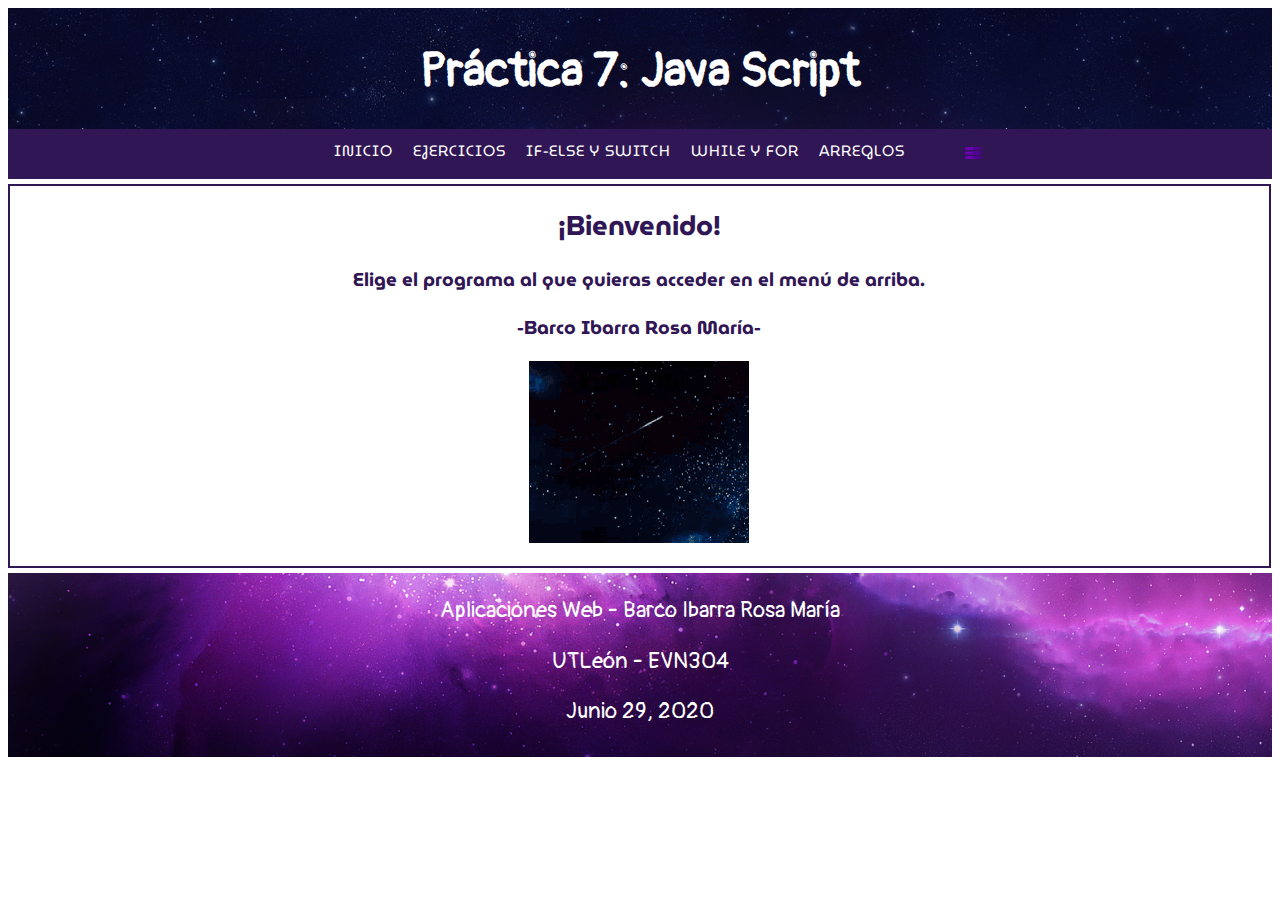
<file: index.html>
<!DOCTYPE html>
    <head>
        <title>Práctica 7</title>
        <meta charset="utf-8">
        <link rel="stylesheet" type="text/css" href="./css/estilo.css">
        <script type="text/javascript" src="./js/estilo.js"></script>
    </head>
    <body>
    	<header>
    		<h1>Práctica 7: Java Script</h1>
    	</header>
    	<nav id="menu">
			<ul>
				<li class="arriba"><a href="index.html" onclick="">Inicio</a>
				</li>
				<li class="arriba"><a href="./html/ejercicios.html" onclick="">Ejercicios</a>
					<ul>
						<li><a href="./html/ejercicios.html#cajas">1. Cajas - Article</a></li>
						<li><a href="./html/ejercicios.html#voto">2. Ciudad - Voto</a></li>
						<li><a href="./html/ejercicios.html#suma">3. Suma - Positivos</a></li>
					</ul>
				</li>
				<li class="arriba"><a href="./html/ifelsecase.html">If-else y Switch</a>
					<ul>
						<li><a href="./html/ifelsecase.html#if1">1. Mayor a menor</a></li>
						<li><a href="./html/ifelsecase.html#if2">2. Impuestos</a></li>
						<li><a href="./html/ifelsecase.html#if3">3. Sueldo</a></li>
					</ul>
				</li>
			 	<li class="arriba"><a href="./html/while.html">While y For</a>
					<ul>
						<li><a href="./html/while.html#w1">1. Suma - Impares</a></li>
						<li><a href="./html/while.html#w2">2. Asteriscos</a></li>
						<li><a href="./html/while.html#w3">3. Tablas del 1 al 10</a></li>
					</ul>
				</li>
			 	<li class="arriba"><a href="./html/arreglos.html">Arreglos</a></li>
			 	<li class="arriba" id="imagen"><a href="#" onClick="mostrar()"><figure><img src="./media/iconos/list.png"></figure></a>
			 		<article id="entrar" style="visibility: hidden">
			    		<p>Correo Electrónico:</p>
			    		<input type="email" name="" placeholder="ejemplo@ejemplo.com">
			    		<p>Contraseña:</p>
			    		<input type="password" name="" placeholder="*******">
			    		<br>
                        <br>
                        <input type="button" name="" id="boton" value="INICIAR SESIÓN" onClick="crear()">
			    	</article>
		    	</li>

			</ul>
    	</nav>
    	<section>
    		<h1>¡Bienvenido!</h1>
    		<h3>Elige el programa al que quieras acceder en el menú de arriba.</h3>
    		<h3>-Barco Ibarra Rosa María-</h3>
    		<figure><img src="./media/imagenes/estrellas.gif"></figure>
    	</section>
    	<footer>
    		<p>Aplicaciones Web - Barco Ibarra Rosa María</p>
    		<p>UTLeón - EVN304</p>
            <p>Junio 29, 2020</p>
    	</footer>
    </body>
</html>
</file>
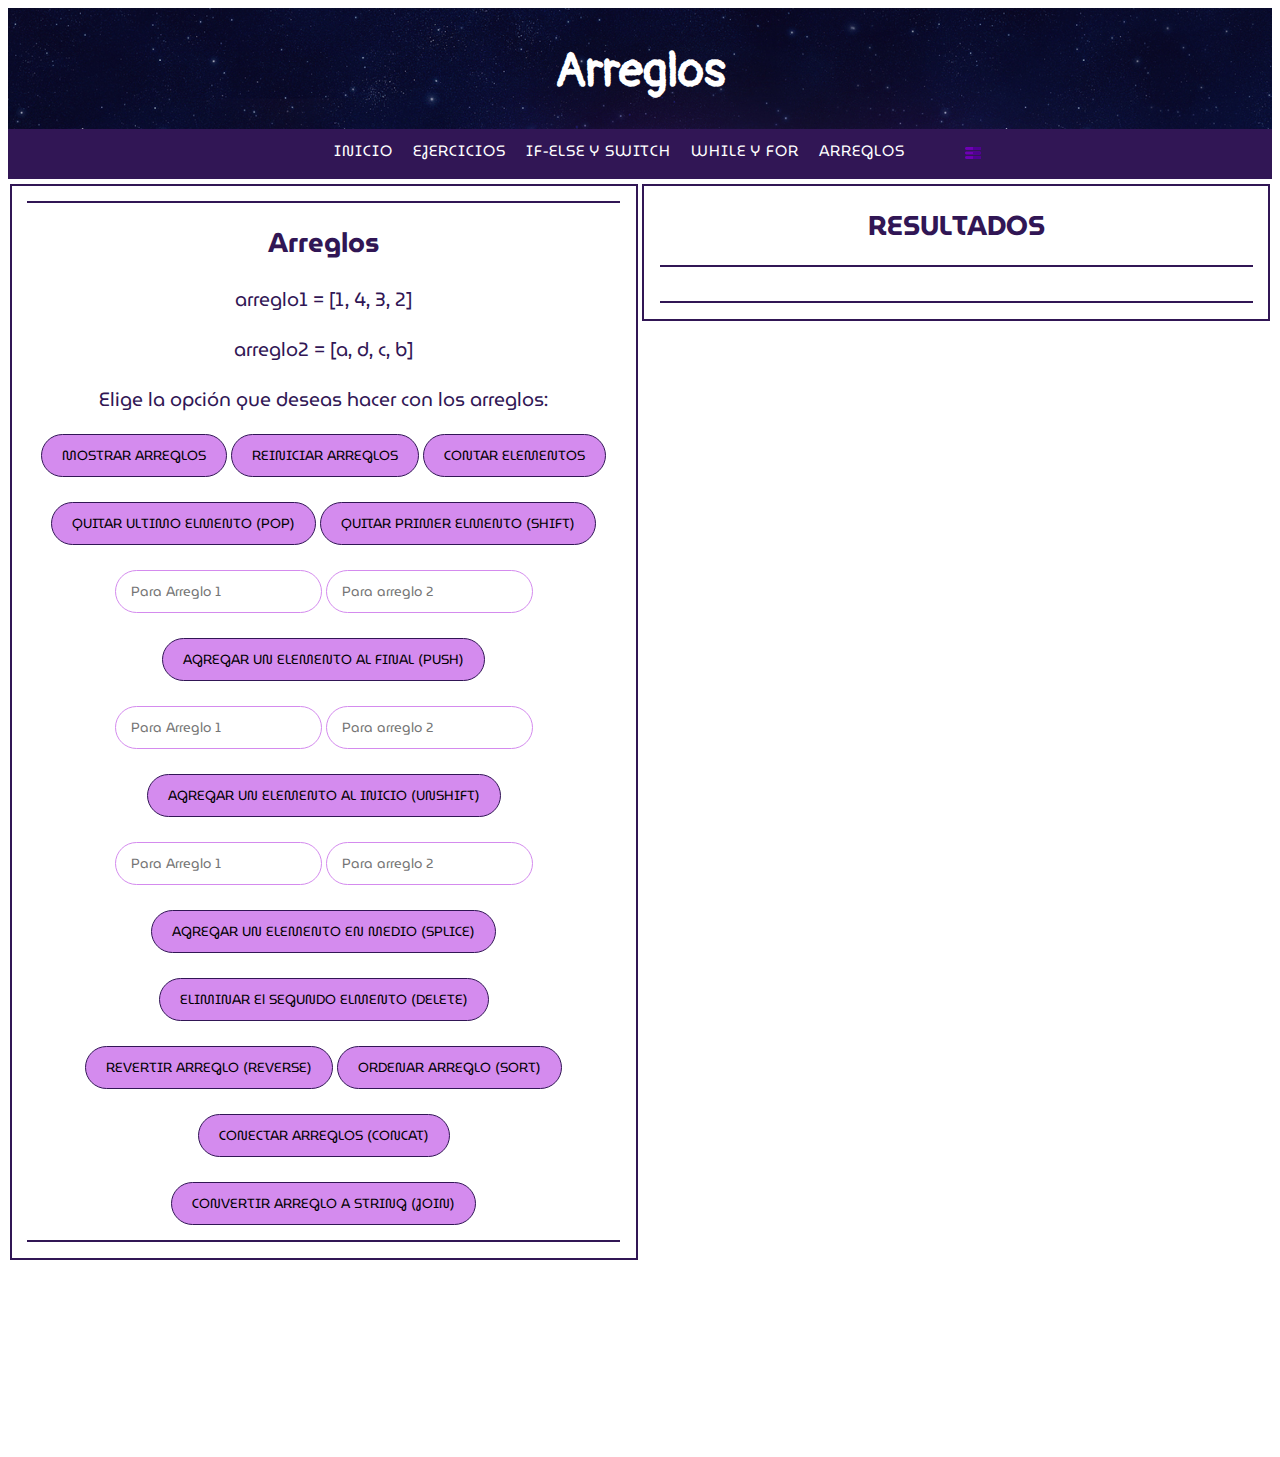
<file: html/arreglos.html>
<!DOCTYPE html>
    <head>
        <title>While y For</title>
        <meta charset="utf-8">
        <link rel="stylesheet" type="text/css" href="../css/estilo.css">
        <link rel="stylesheet" type="text/css" href="../css/estiloEjerc.css">
        <script type="text/javascript" src="../js/arreglo.js"></script>
        <script type="text/javascript" src="../js/estilo.js"></script>
    </head>
    <body>
    	<header>
    		<h1>Arreglos</h1>
    	</header>
    	<nav id="menu">
			<ul>
				<li class="arriba"><a href="../index.html" onclick="">Inicio</a>
				</li>
				<li class="arriba"><a href="./ejercicios.html" onclick="">Ejercicios</a>
					<ul>
						<li><a href="./ejercicios.html#cajas">1. Cajas - Article</a></li>
						<li><a href="./ejercicios.html#voto">2. Ciudad - Voto</a></li>
						<li><a href="./ejercicios.html#suma">3. Suma - Positivos</a></li>
					</ul>
				</li>
				<li class="arriba"><a href="ifelsecase.html">If-else y Switch</a>
					<ul>
						<li><a href="#if1">1. Mayor a menor</a></li>
						<li><a href="#if2">2. Impuestos</a></li>
						<li><a href="#if3">3. Sueldo</a></li>
					</ul>
				</li>
			 	<li class="arriba"><a href="while.html">While y For</a>
					<ul>
						<li><a href="#w1">1. Suma - Impares</a></li>
						<li><a href="#w2">2. Asteriscos</a></li>
						<li><a href="#w3">3. Tablas del 1 al 10</a></li>
					</ul>
				</li>
			 	<li class="arriba"><a href="arreglos.html">Arreglos</a></li>
			 	<li class="arriba" id="imagen"><a href="#" onClick="mostrar()"><figure><img src="../media/iconos/list.png"></figure></a>
                    <article id="entrar" style="visibility: hidden">
                        <p>Correo Electrónico:</p>
                        <input type="email" name="" placeholder="ejemplo@ejemplo.com">
                        <p>Contraseña:</p>
                        <input type="password" name="" placeholder="*******">
                        <br>
                        <br>
                        <input type="button" name="" id="boton" value="INICIAR SESIÓN" onClick="crear()">
                    </article>
                </li>
			</ul>
    	</nav>
    	<section>
    		<article id="w1">
                <h1>Arreglos</h1>
                <p>arreglo1 = [1, 4, 3, 2]</p>
                <p>arreglo2 = [a, d, c, b]</p>
                <p>Elige la opción que deseas hacer con los arreglos:</p>
                <input type="button" name="" id="boton" value="MOSTRAR ARREGLOS" onClick="mostrarar()">
                <input type="button" name="" id="boton" value="REINICIAR ARREGLOS" onClick="reiniciar()">
                <input type="button" name="" id="boton" value="CONTAR ELEMENTOS" onClick="contar()">
                <br>
                <br>
                <input type="button" name="" id="boton" value="QUITAR ULTIMO ELMENTO (POP)" onClick="pop()">
                <input type="button" name="" id="boton" value="QUITAR PRIMER ELMENTO (SHIFT)" onClick="shift()">
                <br>
                <br>
                <input type="text" name="" placeholder="Para Arreglo 1" id="a1">
                <input type="text" name="" placeholder="Para arreglo 2" id="a2">
                <br>
                <br>
                <input type="button" name="" id="boton" value="AGREGAR UN ELEMENTO AL FINAL (PUSH)" onClick="agregarf()">
                <br>
                <br>
                <input type="text" name="" placeholder="Para Arreglo 1" id="a3">
                <input type="text" name="" placeholder="Para arreglo 2" id="a4">
                <br>
                <br>
                <input type="button" name="" id="boton" value="AGREGAR UN ELEMENTO AL INICIO (UNSHIFT)" onClick="agregari()">
                <br>
                <br>
                <input type="text" name="" placeholder="Para Arreglo 1" id="a5">
                <input type="text" name="" placeholder="Para arreglo 2" id="a6">
                <br>
                <br>
                <input type="button" name="" id="boton" value="AGREGAR UN ELEMENTO EN MEDIO (SPLICE)" onClick="splice()">
                <br>
                <br>
                <input type="button" name="" id="boton" value="ELIMINAR El SEGUNDO ELMENTO (DELETE)" onClick="deletes()">
                <br>
                <br>
                <input type="button" name="" id="boton" value="REVERTIR ARREGLO (REVERSE)" onClick="reverse()">
                <input type="button" name="" id="boton" value="ORDENAR ARREGLO (SORT)" onClick="sort()">
                <br>
                <br>
                <input type="button" name="" id="boton" value="CONECTAR ARREGLOS (CONCAT)" onClick="concat()">
                <br>
                <br>
                <input type="button" name="" id="boton" value="CONVERTIR ARREGLO A STRING (JOIN)" onClick="concat()">
    		</article>
    	</section>
    	<section id="cajas">
    		<h1>RESULTADOS</h1>
    		<article>
    			<p id="resultados"></p>
    		</article>
    	</section>
    	<footer>
    		<p>Aplicaciones Web - Barco Ibarra Rosa María</p>
    		<p>UTLeón - EVN304</p>
            <p>Junio 29, 2020</p>
    	</footer>
    </body>
</html>
</file>
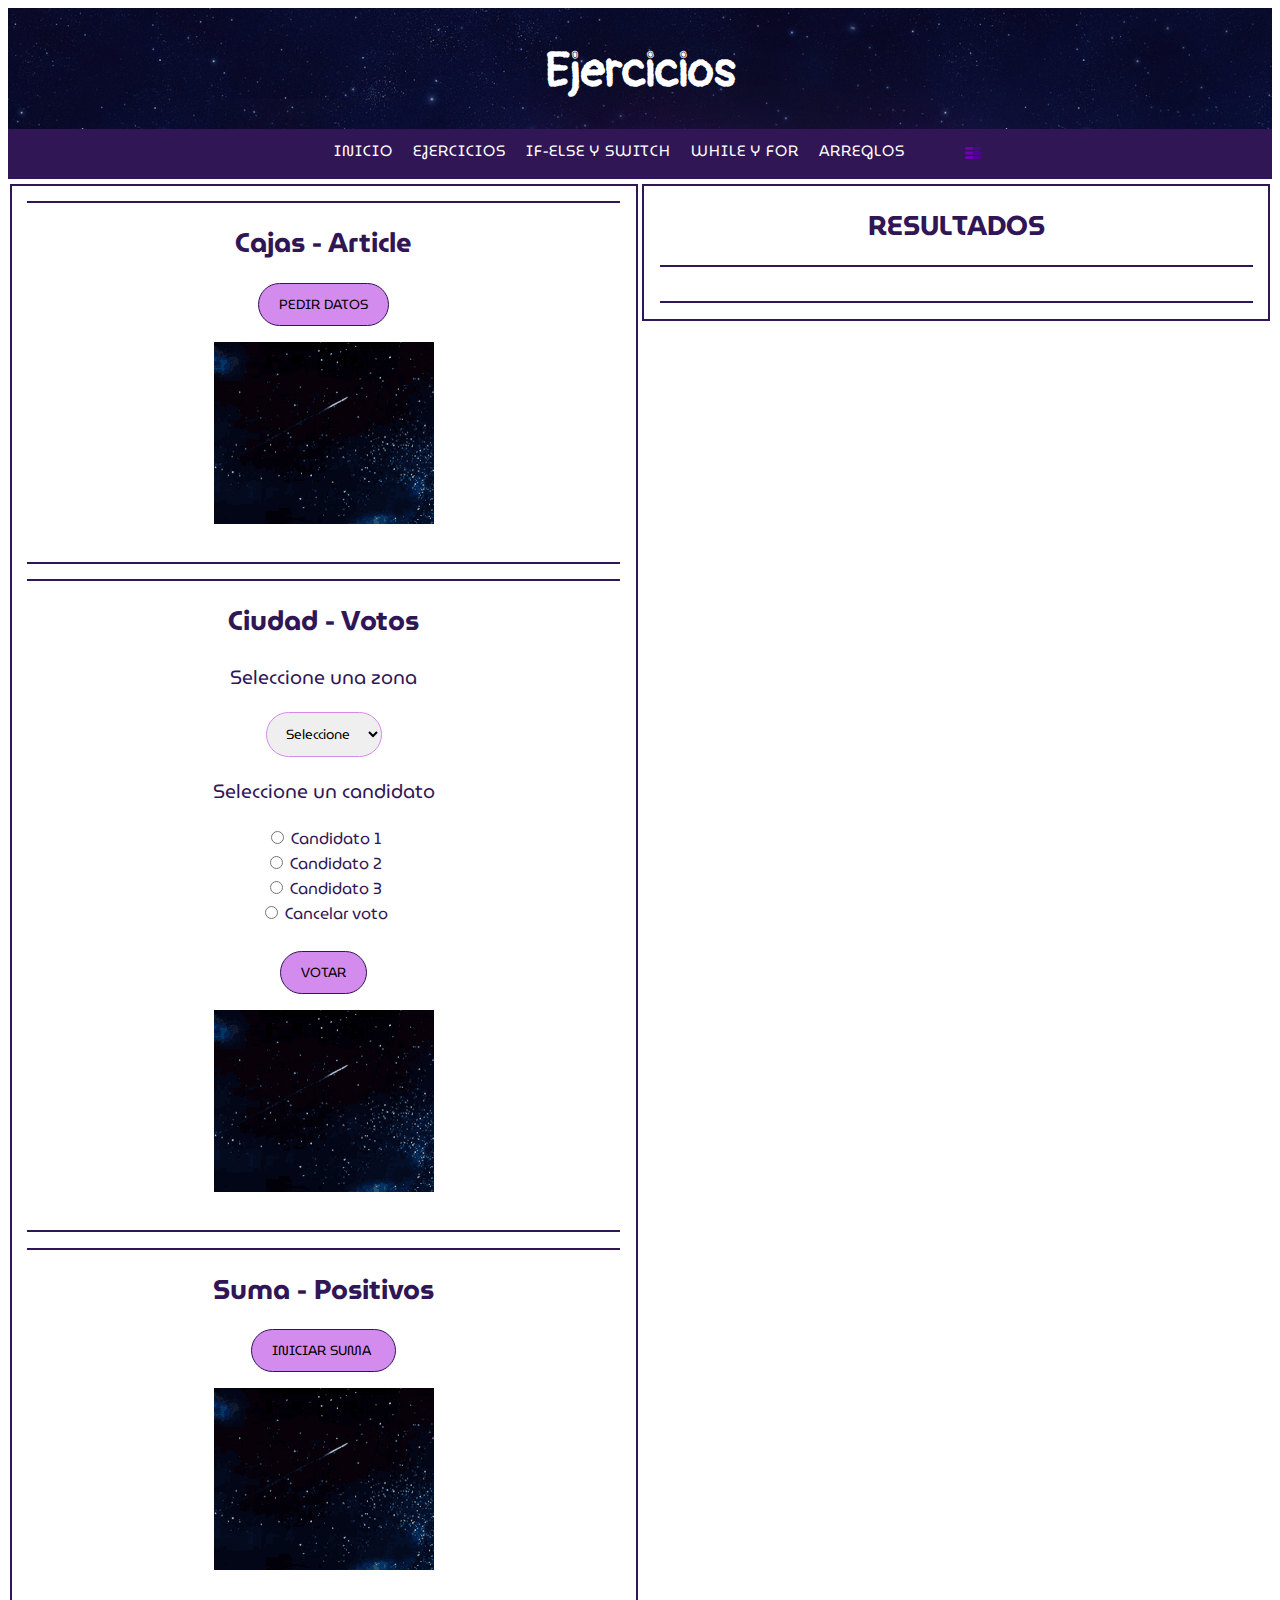
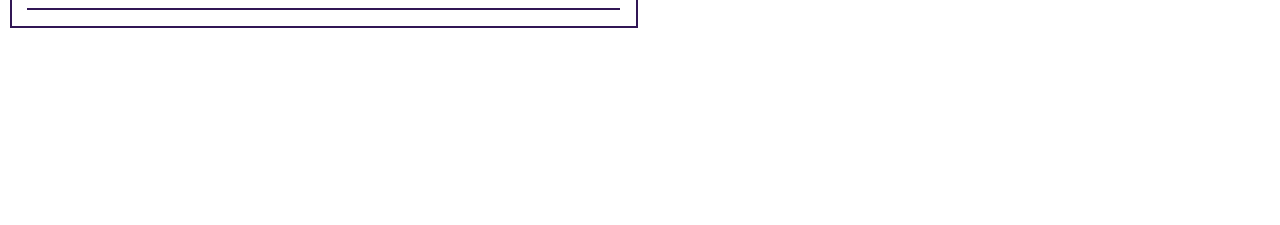
<file: html/ejercicios.html>
<!DOCTYPE html>
    <head>
        <title>Ejercicios</title>
        <meta charset="utf-8">
        <link rel="stylesheet" type="text/css" href="../css/estilo.css">
        <link rel="stylesheet" type="text/css" href="../css/estiloEjerc.css">
        <script type="text/javascript" src="../js/ejercicios.js"></script>
        <script type="text/javascript" src="../js/estilo.js"></script>
    </head>
    <body>
    	<header>
    		<h1>Ejercicios</h1>
    	</header>
    	<nav id="menu">
			<ul>
				<li class="arriba"><a href="../index.html" onclick="">Inicio</a>
				</li>
				<li class="arriba"><a href="ejercicios.html" onclick="">Ejercicios</a>
					<ul>
						<li><a href="#cajas">1. Cajas - Article</a></li>
						<li><a href="#voto">2. Ciudad - Voto</a></li>
						<li><a href="#suma">3. Suma - Positivos</a></li>
					</ul>
				</li>
				<li class="arriba"><a href="./ifelsecase.html">If-else y Switch</a>
					<ul>
						<li><a href="./ifelsecase.html#if1">1. Mayor a menor</a></li>
						<li><a href="./ifelsecase.html#if2">2. Impuestos</a></li>
						<li><a href="./ifelsecase.html#if3">3. Sueldo</a></li>
					</ul>
				</li>
			 	<li class="arriba"><a href="./while.html">While y For</a>
					<ul>
						<li><a href="./while.html#w1">1. Suma - Impares</a></li>
						<li><a href="./while.html#w2">2. Asteriscos</a></li>
						<li><a href="./while.html#w3">3. Tablas del 1 al 10</a></li>
					</ul>
				</li>
			 	<li class="arriba"><a href="./arreglos.html">Arreglos</a></li>
			 	<li class="arriba" id="imagen"><a href="#" onClick="mostrar()"><figure><img src="../media/iconos/list.png"></figure></a>
                    <article id="entrar" style="visibility: hidden">
                        <p>Correo Electrónico:</p>
                        <input type="email" name="" placeholder="ejemplo@ejemplo.com">
                        <p>Contraseña:</p>
                        <input type="password" name="" placeholder="*******">
                        <br>
                        <br>
                        <input type="button" name="" id="boton" value="INICIAR SESIÓN" onClick="crear()">
                    </article>
                </li>
			</ul>
    	</nav>
    	<section>
    		<article id="cajas">
    			<h1>Cajas - Article</h1>
    			<input type="button" id="boton" name="" value="PEDIR DATOS" onClick="caja()">
                <figure><img src="../media/imagenes/estrellas.gif"></figure>
    		</article>
    		<article id="voto">
    			<h1>Ciudad - Votos</h1>
    			<p>Seleccione una zona</p>
    			<select id="zona">
    				<option value="0">Seleccione</option>
    				<option value="1">Norte</option>
    				<option value="2">Sur</option>
    				<option value="3">Centro</option>
    			</select>
    			<p>Seleccione un candidato</p>
    			<input type="radio" id="c1" name="voto" value="Candidato 1">
    			<label for="c1">Candidato 1</label><br>
    			<input type="radio" id="c2" name="voto" value="Candidato 2">
    			<label for="c2">Candidato 2</label><br>
    			<input type="radio" id="c3" name="voto" value="Candidato 3">
    			<label for="c3">Candidato 3</label><br>
    			<input type="radio" id="c4" name="voto" value="Cancelado">
    			<label for="c4">Cancelar voto</label><br>
    			<br>
    			<input type="button" id="boton" id="c" name="" value="VOTAR" onClick="voto()">
                <figure><img src="../media/imagenes/estrellas.gif"></figure>
    		</article>
    		<article id="suma">
    			<h1>Suma - Positivos</h1>
    			<input type="button" id="boton" name="" value="INICIAR SUMA " onClick="suma()">
                <figure><img src="../media/imagenes/estrellas.gif"></figure>
    		</article>
    	</section>
    	<section id="cajas">
    		<h1>RESULTADOS</h1>
    		<article>
    			<p id="resultados"></p>
    		</article>
    	</section>
    	<footer>
    		<p>Aplicaciones Web - Barco Ibarra Rosa María</p>
    		<p>UTLeón - EVN304</p>
            <p>Junio 29, 2020</p>
    	</footer>
    </body>
</html>
</file>
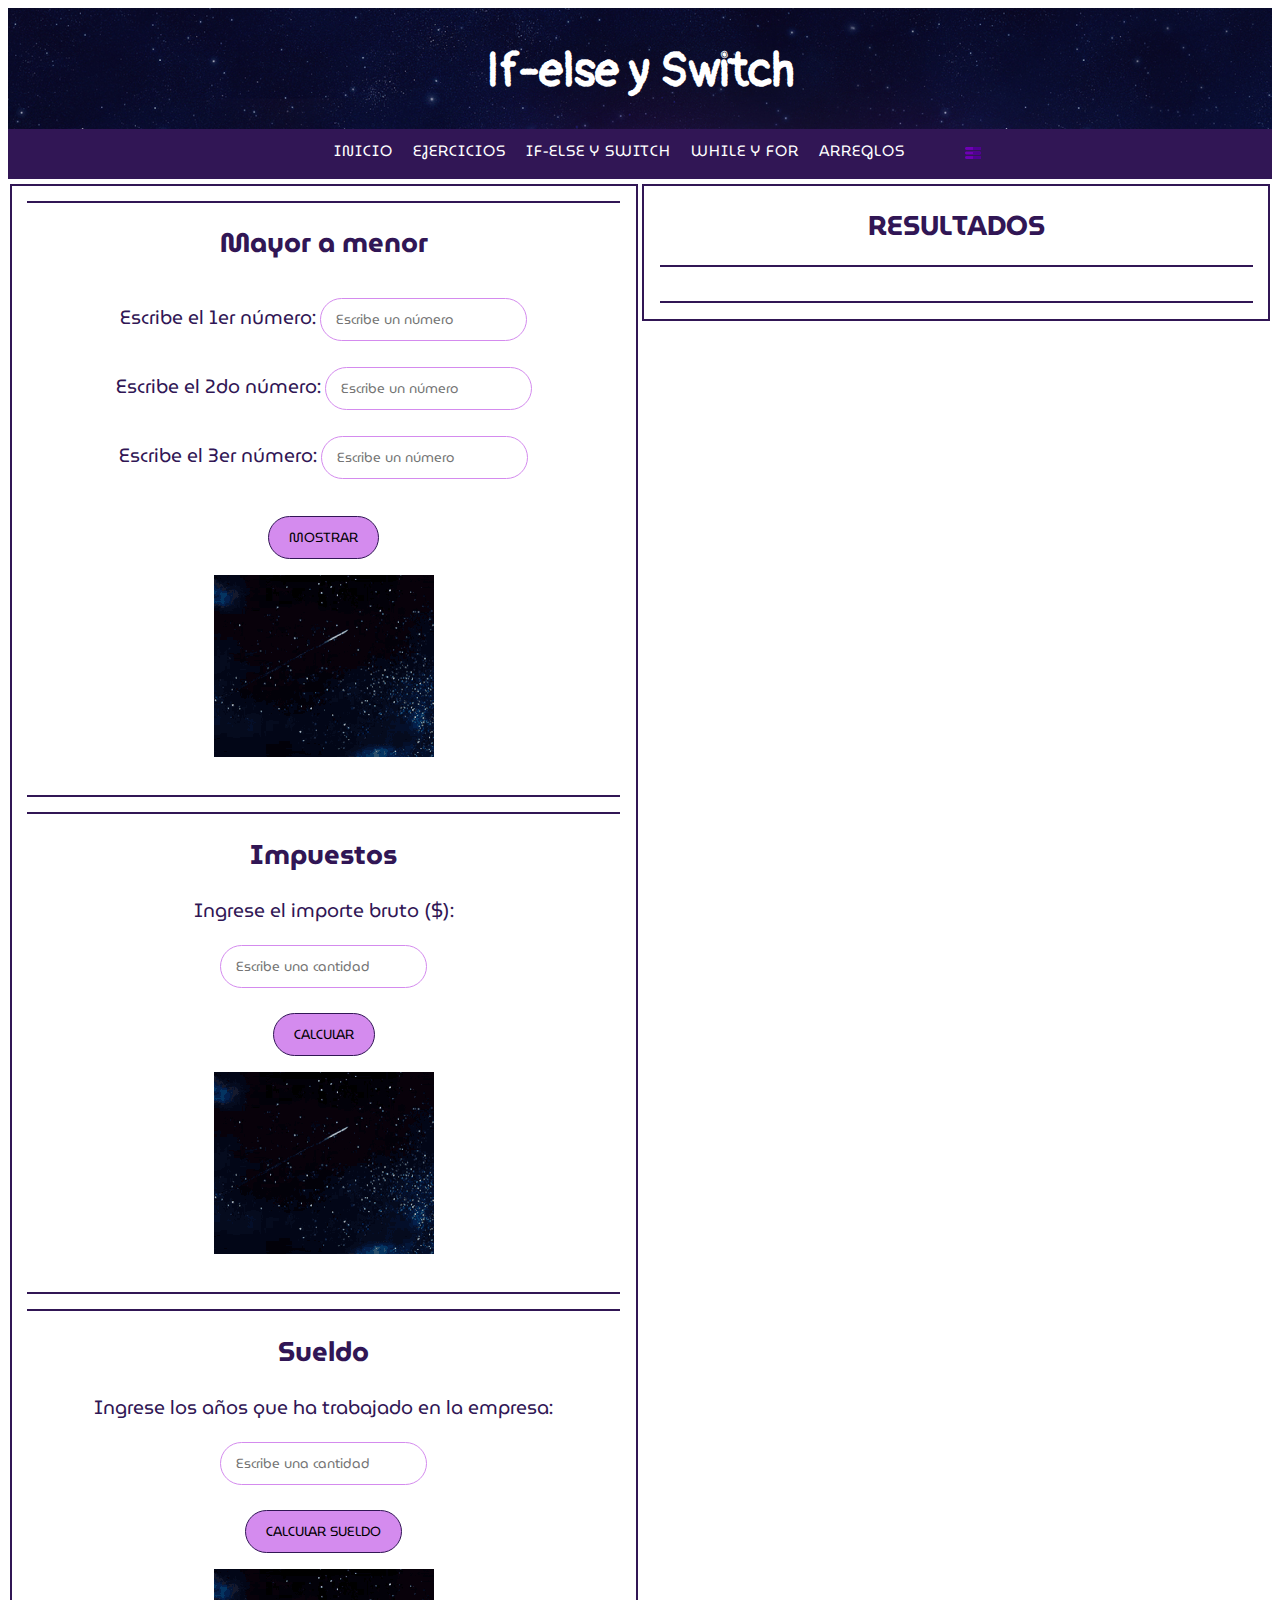
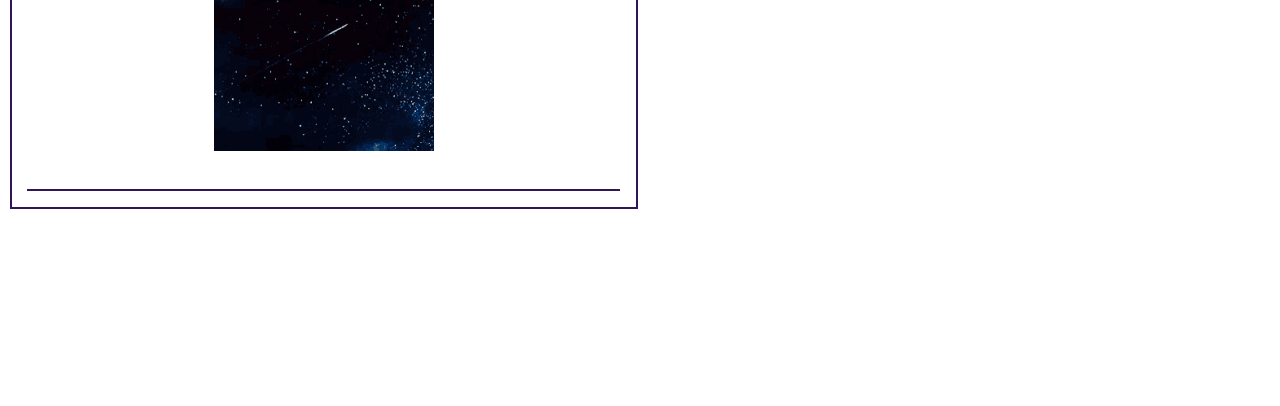
<file: html/ifelsecase.html>
<!DOCTYPE html>
    <head>
        <title>If-else y case</title>
        <meta charset="utf-8">
        <link rel="stylesheet" type="text/css" href="../css/estilo.css">
        <link rel="stylesheet" type="text/css" href="../css/estiloEjerc.css">
        <script type="text/javascript" src="../js/ifelsecase.js"></script>
        <script type="text/javascript" src="../js/estilo.js"></script>
    </head>
    <body>
    	<header>
    		<h1>If-else y Switch</h1>
    	</header>
    	<nav id="menu">
			<ul>
				<li class="arriba"><a href="../index.html" onclick="">Inicio</a>
				</li>
				<li class="arriba"><a href="./ejercicios.html" onclick="">Ejercicios</a>
					<ul>
						<li><a href="./ejercicios.html#cajas">1. Cajas - Article</a></li>
						<li><a href="./ejercicios.html#voto">2. Ciudad - Voto</a></li>
						<li><a href="./ejercicios.html#suma">3. Suma - Positivos</a></li>
					</ul>
				</li>
				<li class="arriba"><a href="ifelsecase.html">If-else y Switch</a>
					<ul>
						<li><a href="#if1">1. Mayor a menor</a></li>
						<li><a href="#if2">2. Impuestos</a></li>
						<li><a href="#if3">3. Sueldo</a></li>
					</ul>
				</li>
			 	<li class="arriba"><a href="./while.html">While y For</a>
					<ul>
						<li><a href="./while.html#w1">1. Suma - Impares</a></li>
						<li><a href="./while.html#w2">2. Asteriscos</a></li>
						<li><a href="./while.html#w3">3. Tablas del 1 al 10</a></li>
					</ul>
				</li>
			 	<li class="arriba"><a href="./arreglos.html">Arreglos</a></li>
			 	<li class="arriba" id="imagen"><a href="#" onClick="mostrar()"><figure><img src="../media/iconos/list.png"></figure></a>
                    <article id="entrar" style="visibility: hidden">
                        <p>Correo Electrónico:</p>
                        <input type="email" name="" placeholder="ejemplo@ejemplo.com">
                        <p>Contraseña:</p>
                        <input type="password" name="" placeholder="*******">
                        <br>
                        <br>
                        <input type="button" name="" id="boton" value="INICIAR SESIÓN" onClick="crear()">
                    </article>
                </li>
			</ul>
    	</nav>
    	<section>
    		<article id="if1">
                <h1>Mayor a menor</h1>
                <p class="txt">Escribe el 1er número:</p>
    			<input type="text" name="" id="n1" placeholder="Escribe un número" class="txt">
                <p class="txt">Escribe el 2do número:</p>
                <input type="text" name="" id="n2" placeholder="Escribe un número" class="txt">
                <p class="txt">Escribe el 3er número:</p>
                <input type="text" name="" id="n3" placeholder="Escribe un número" class="txt">
                <br>
                <br>
                <input type="button" name="" id="boton" value="MOSTRAR" onClick="mayormenor()">
                <figure><img src="../media/imagenes/estrellas.gif"></figure>
    		</article>
    		<article id="if2">
    			<h1>Impuestos</h1>
                <p>Ingrese el importe bruto ($):</p>
                <input type="text" name="" id="n4" placeholder="Escribe una cantidad">
                <br>
                <br>
                <input type="button" name="" id="boton" value="CALCULAR" onClick="impuestos()">
                <figure><img src="../media/imagenes/estrellas.gif"></figure>
    		</article>
    		<article id="if3">
    			<h1>Sueldo</h1>
                <p>Ingrese los años que ha trabajado en la empresa:</p>
                <input type="text" name="" id="n5" placeholder="Escribe una cantidad">
                <br>
                <br>
                <input type="button" name="" id="boton" value="CALCULAR SUELDO" onClick="sueldo()">
                <figure><img src="../media/imagenes/estrellas.gif"></figure>
    		</article>
    	</section>
    	<section id="cajas">
    		<h1>RESULTADOS</h1>
    		<article>
    			<p id="resultados"></p>
    		</article>
    	</section>
    	<footer>
    		<p>Aplicaciones Web - Barco Ibarra Rosa María</p>
    		<p>UTLeón - EVN304</p>
            <p>Junio 29, 2020</p>
    	</footer>
    </body>
</html>
</file>
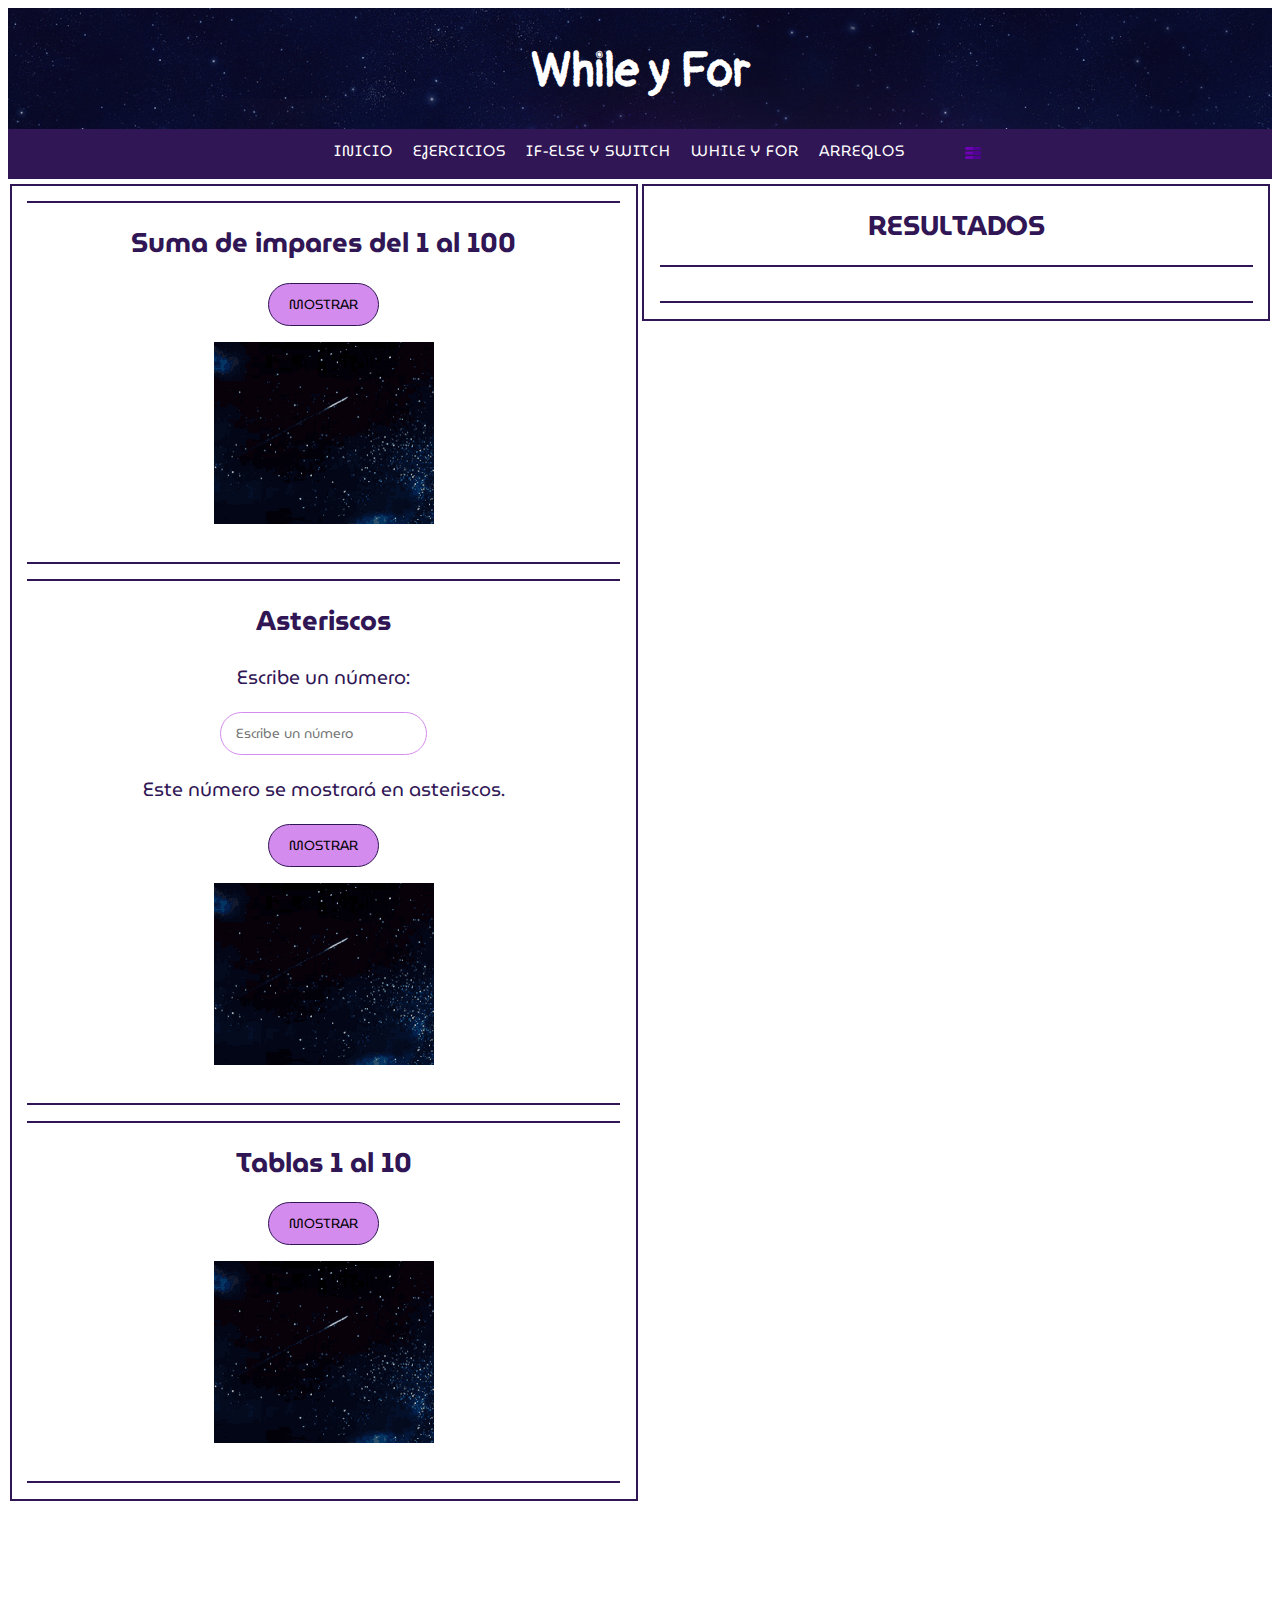
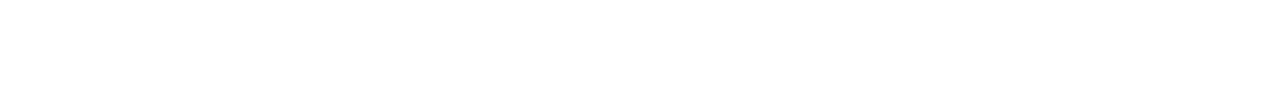
<file: html/while.html>
<!DOCTYPE html>
    <head>
        <title>While y For</title>
        <meta charset="utf-8">
        <link rel="stylesheet" type="text/css" href="../css/estilo.css">
        <link rel="stylesheet" type="text/css" href="../css/estiloEjerc.css">
        <script type="text/javascript" src="../js/while.js"></script>
        <script type="text/javascript" src="../js/estilo.js"></script>
    </head>
    <body>
    	<header>
    		<h1>While y For</h1>
    	</header>
    	<nav id="menu">
			<ul>
				<li class="arriba"><a href="../index.html" onclick="">Inicio</a>
				</li>
				<li class="arriba"><a href="./ejercicios.html" onclick="">Ejercicios</a>
					<ul>
						<li><a href="./ejercicios.html#cajas">1. Cajas - Article</a></li>
						<li><a href="./ejercicios.html#voto">2. Ciudad - Voto</a></li>
						<li><a href="./ejercicios.html#suma">3. Suma - Positivos</a></li>
					</ul>
				</li>
				<li class="arriba"><a href="ifelsecase.html">If-else y Switch</a>
					<ul>
						<li><a href="#if1">1. Mayor a menor</a></li>
						<li><a href="#if2">2. Impuestos</a></li>
						<li><a href="#if3">3. Sueldo</a></li>
					</ul>
				</li>
			 	<li class="arriba"><a href="while.html">While y For</a>
					<ul>
						<li><a href="#w1">1. Suma - Impares</a></li>
						<li><a href="#w2">2. Asteriscos</a></li>
						<li><a href="#w3">3. Tablas del 1 al 10</a></li>
					</ul>
				</li>
			 	<li class="arriba"><a href="./arreglos.html">Arreglos</a></li>
			 	<li class="arriba" id="imagen"><a href="#" onClick="mostrar()"><figure><img src="../media/iconos/list.png"></figure></a>
                    <article id="entrar" style="visibility: hidden">
                        <p>Correo Electrónico:</p>
                        <input type="email" name="" placeholder="ejemplo@ejemplo.com">
                        <p>Contraseña:</p>
                        <input type="password" name="" placeholder="*******">
                        <br>
                        <br>
                        <input type="button" name="" id="boton" value="INICIAR SESIÓN" onClick="crear()">
                    </article>
                </li>
			</ul>
    	</nav>
    	<section>
    		<article id="w1">
                <h1>Suma de impares del 1 al 100</h1>
                <input type="button" name="" id="boton" value="MOSTRAR" onClick="suma100()">
                <figure><img src="../media/imagenes/estrellas.gif"></figure>
    		</article>
    		<article id="w2">
    			<h1>Asteriscos</h1>
                <p>Escribe un número:</p>
                <input type="text" name="" id="n1" placeholder="Escribe un número" class="txt">
                <p>Este número se mostrará en asteriscos.</p>
                <input type="button" name="" id="boton" value="MOSTRAR" onClick="asteriscos()">
                <figure><img src="../media/imagenes/estrellas.gif"></figure>
    		</article>
    		<article id="w3">
    			<h1>Tablas 1 al 10</h1>
                <input type="button" name="" id="boton" value="MOSTRAR" onClick="tablas()">
                <figure><img src="../media/imagenes/estrellas.gif"></figure>
    		</article>
    	</section>
    	<section id="cajas">
    		<h1>RESULTADOS</h1>
    		<article>
    			<p id="resultados"></p>
    		</article>
    	</section>
    	<footer>
    		<p>Aplicaciones Web - Barco Ibarra Rosa María</p>
    		<p>UTLeón - EVN304</p>
            <p>Junio 29, 2020</p>
    	</footer>
    </body>
</html>
</file>
<file: css/estilo.css>
@import url('https://fonts.googleapis.com/css2?family=Pangolin&display=swap');
@import url('https://fonts.googleapis.com/css2?family=MuseoModerno&display=swap');

body{
	padding: 0px;
	text-align: center;
	color: #fff;
	font-family: 'MuseoModerno', cursive;
	font-size: 1rem;
}

header{
	width: 100%;
	height: 120px;
	padding-top: .5px;
	background: url(../media/imagenes/universe.jpg) no-repeat center fixed;
	background-size: cover;
	font-family: 'Pangolin', cursive;
	font-size: 1.5rem;
}

#menu{
	width: 100%;
	background-color: rgb(049, 022, 085);
	height: 50px;
	margin-bottom: 5px;
}

#menu ul {
	list-style:none;
	margin:0;
	padding:0;
	margin-left: 25%;
}

#menu .arriba {
	height: 50px;
	vertical-align: center;
}

#menu ul {
	background-color: rgb(127, 053, 156);
}

#menu ul li ul li {
	background-color: rgb(127, 053, 156);
}

#menu ul a {
	display:block;
	color:#fff;
	text-decoration:none;
	font-weight:400;
	font-size:15px;
	padding:10px;
	font-family: 'MuseoModerno', cursive;
	text-transform:uppercase;
	letter-spacing:1px;
}

#menu ul li {
	position:relative;
	float:left;
	margin:0;
	padding:0;
}

#menu ul li:hover {
	background: rgb(212, 139, 238);
	color: #2c003e;
}

#menu ul a:hover{
	color: #2c003e;
}


#menu ul ul {
	display:none;
	position:absolute;
	top:100%;
	left:0;
	background:#eee;
	padding:0;
}

#menu ul ul li {
	float:none;
	width:250px;
}

#menu ul ul a {
	line-height:120%;
	padding:10px 15px;
}

#menu ul li:hover > ul {
	display:block;
	color: #900c3f;
}

#menu #imagen figure{
	margin-top: 5px;
}

section{
	width: 99.6%;
	height: auto;
	background-color: #fff;
	border: 2.5px solid rgb(049, 022, 085);
	color: rgb(049, 022, 085);
}

footer{
	width: 100%;
	height: auto;
	padding-top: 1px;
	padding-bottom: 10px;
	background: url(../media/imagenes/universe.jpg) no-repeat center fixed;
	background-size: cover;
	font-family: 'Pangolin', cursive;
	font-size: 1.4rem;
	margin-top: 5px;
}
section h1{
	font-size: 1.7rem;
}
section p{
	font-size: 1.2rem;
}
#entrar input{
	border-radius: 25px;
	border: 1px solid rgb(212, 139, 238);
	padding: 10px 15px 10px 15px;
	font-family: 'MuseoModerno', cursive;
	color: #000;
}
#entrar{
	width: auto;
	height: auto;
	padding: 10px;
	padding-bottom: 25px;
	background-color: rgb(127, 053, 156);
	color: #fff;
	z-index: 1;
	position: absolute;
	margin-top: -15px;
	border: 2.5px solid rgb(212, 139, 238);
}
</file>
<file: css/estiloEjerc.css>
section {
	width: 49.4%;
	display: inline-block;
	vertical-align: top;
	text-align: center;
}
article {
	width: 95%;
	margin: 2.5%;
	height: auto;
	padding-bottom: 15px;
	border-bottom: 2.5px solid rgb(049, 022, 085);
	border-top: 2.5px solid rgb(049, 022, 085);
	display: block;
	vertical-align: top;
}
.caja1{
	width: 50px;
	height: 50px;
	background-color: #10375c;
	color: #f3c623;
	display: block;
	margin: 10px;
}
.caja2{
	width: 50px;
	height: 50px;
	background-color: #f3c623;
	color: #10375c;
	display: inline-block;
	margin: 10px;
}
#resultados{
	font-size: 1.2rem;
	color: rgb(049, 022, 085);
}
#boton{
	border-radius: 25px;
	background-color: rgb(212, 139, 238);
	padding: 10px 20px 10px 20px;
	border: 1px solid rgb(049, 022, 085);
}

#boton:hover{
	border-radius: 25px;
	background-color: rgb(049, 022, 085);
	padding: 10px 20px 10px 20px;
	border: 1px solid rgb(212, 139, 238);
	color: #fff
}
select, input{
	border-radius: 25px;
	border: 1px solid rgb(212, 139, 238);
	padding: 10px 15px 10px 15px;
	font-family: 'MuseoModerno', cursive;
	color: #000;
}
.txt{
	display: inline-block;
}
</file>
